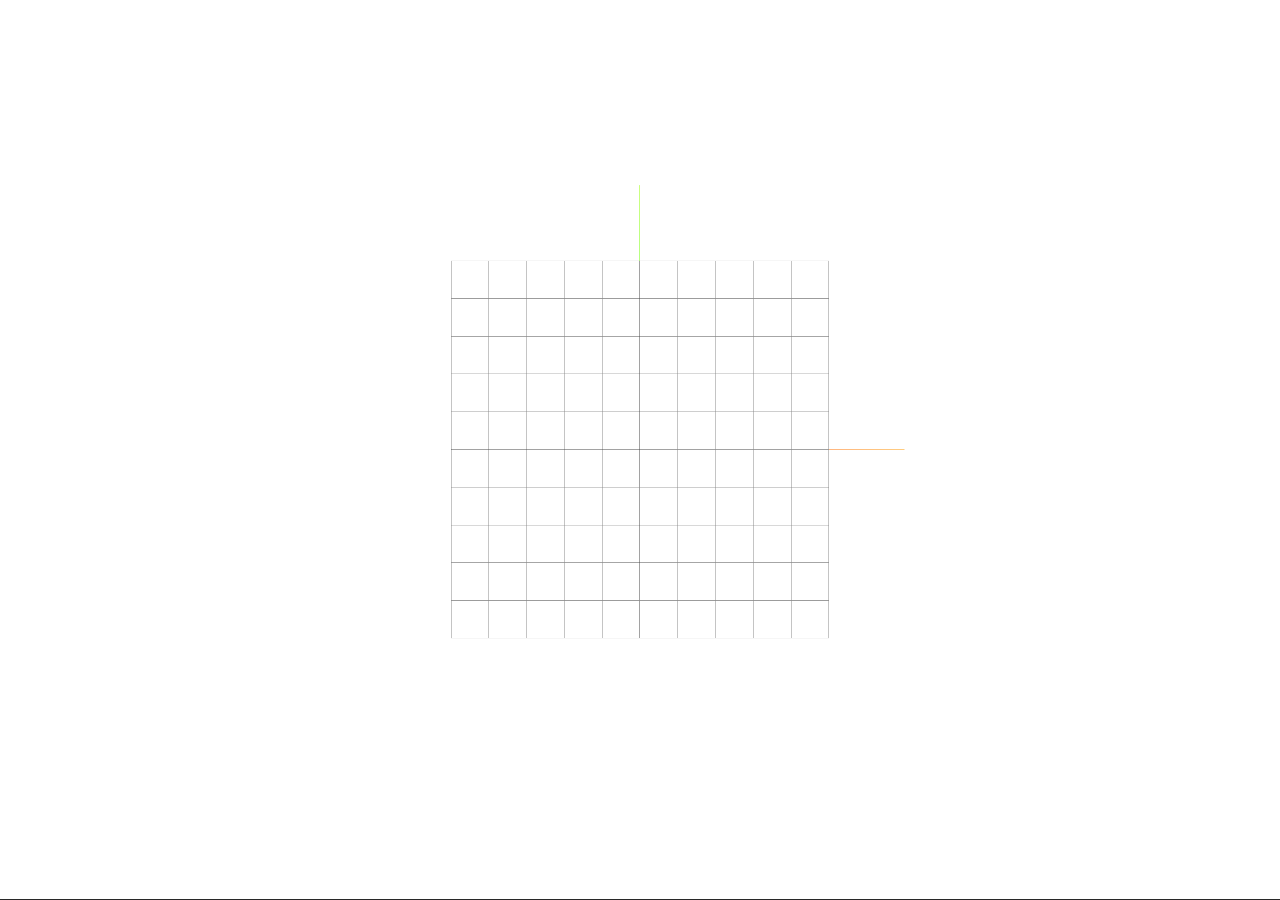
<file: threejs-plot/index.html>
<!DOCTYPE html>
<html lang="en">
<head>
  <meta charset="UTF-8">
  <meta name="viewport" content="width=device-width, initial-scale=1.0">
  <title>ThreeJS Plot Viewer</title>
  <link rel="stylesheet" href="./css-reset.css">
  <link rel="stylesheet" href="./index.css">
  <script src="./scripts/three.js"></script>
  <script src="./scripts/OrbitControls.js"></script>
  <script src="./scripts/three.module.js"></script>
  <script src="./scripts/ConvexHull.js"></script>
  <script src="./scripts/ConvexGeometry.js"></script>
  <script src="./scripts/GetCoordinates.js"></script>
  <script src="./scripts/utils.js"></script>
</head>
<body>
  <div class="app">
    <canvas id="plot"></canvas>
  </div>
  <script src="./plot.js"></script>
  <script src="./socket.js"></script>
</body>
</html>
</file>
<file: threejs-plot/index.css>
body {
  width: 100vw;
  height: 100vh;
}

* {
  box-sizing: border-box;
}

.app {
  display: flex;
  align-items: center;
  justify-content: center;
  width: 100%;
  height: 100%;
}

canvas {
  position: absolute;
  top: 0;
  left: 0;
  width: 100%;
  height: 100%;
  display: block;
  border-bottom: 1px solid #282828;
}
</file>
